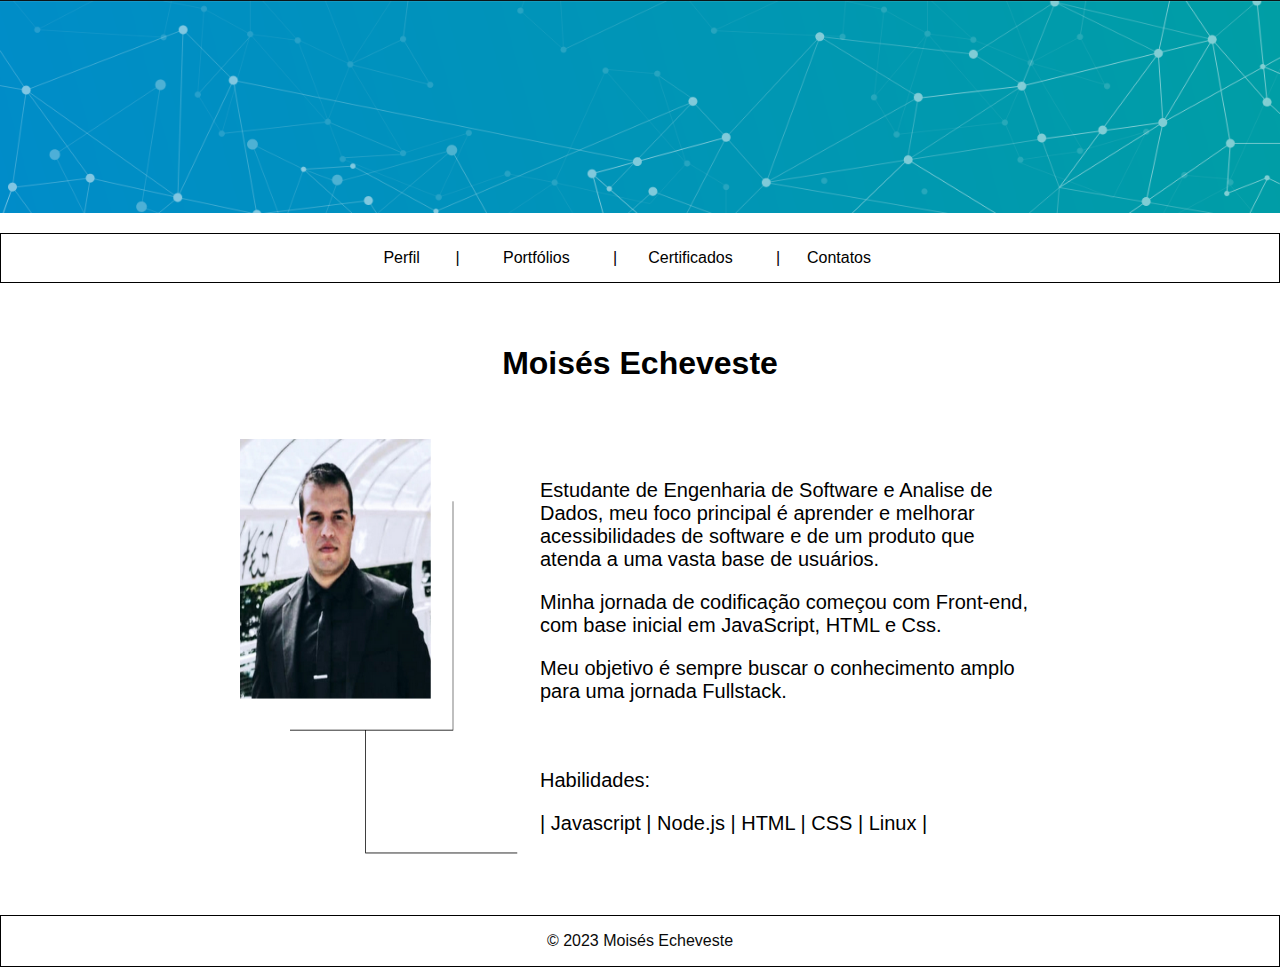
<file: index.html>
<!DOCTYPE html>
<html lang="en">
  <head>
    <meta charset="UTF-8" />
    <meta name="viewport" content="width=device-width, initial-scale=1.0" />
    <link rel="stylesheet" href="style.css" />

    <title>Moisés Echeveste</title>
  </head>
  <body>
    <header>
      <img
        src="wallpaper1.png"
        alt="Logo Moisés Echeveste"
        style="max-width: 100%; height: auto"
      />
    </header>
    <nav>
      <ul>
        <li>
          <a href="#"
            >&nbsp;Perfil&nbsp;&nbsp;&nbsp;&nbsp;&nbsp;&nbsp;&nbsp;&nbsp;|</a
          >
        </li>
        <li><a href="portfolio.html">&nbsp;&nbsp;Portfólios&nbsp;&nbsp;</a></li>
        <li>
          <a href="certificados.html"
            >|&nbsp;&nbsp;&nbsp;&nbsp;&nbsp;&nbsp;&nbsp;Certificados&nbsp;&nbsp;</a
          >
        </li>
        <li><a href="contatos.html">|&nbsp;&nbsp;&nbsp;&nbsp;&nbsp;&nbsp;Contatos</a></li>
      </ul>
    </nav>
    <main>
      <h1>Moisés Echeveste</h1>
      <br />
      <br />
      <div class="container">
        <img src="foto.png" alt="foto" />
        <h3>
          <p>
            Estudante de Engenharia de Software e Analise de Dados, meu foco
            principal é aprender e melhorar acessibilidades de software e de um
            produto que atenda a uma vasta base de usuários.<p> Minha jornada de
            codificação começou com Front-end, com base inicial em JavaScript,
            HTML e Css.</p> Meu objetivo é sempre buscar o conhecimento amplo para uma
            jornada Fullstack.<br/><br/><br/><p> Habilidades:</p> | Javascript |
            Node.js | HTML | CSS | Linux |
          </p>
        </h3>
      </div>
    </main>
    <footer>
      <p>&copy; 2023 Moisés Echeveste</p>
    </footer>
  </body>
</html>
</file>
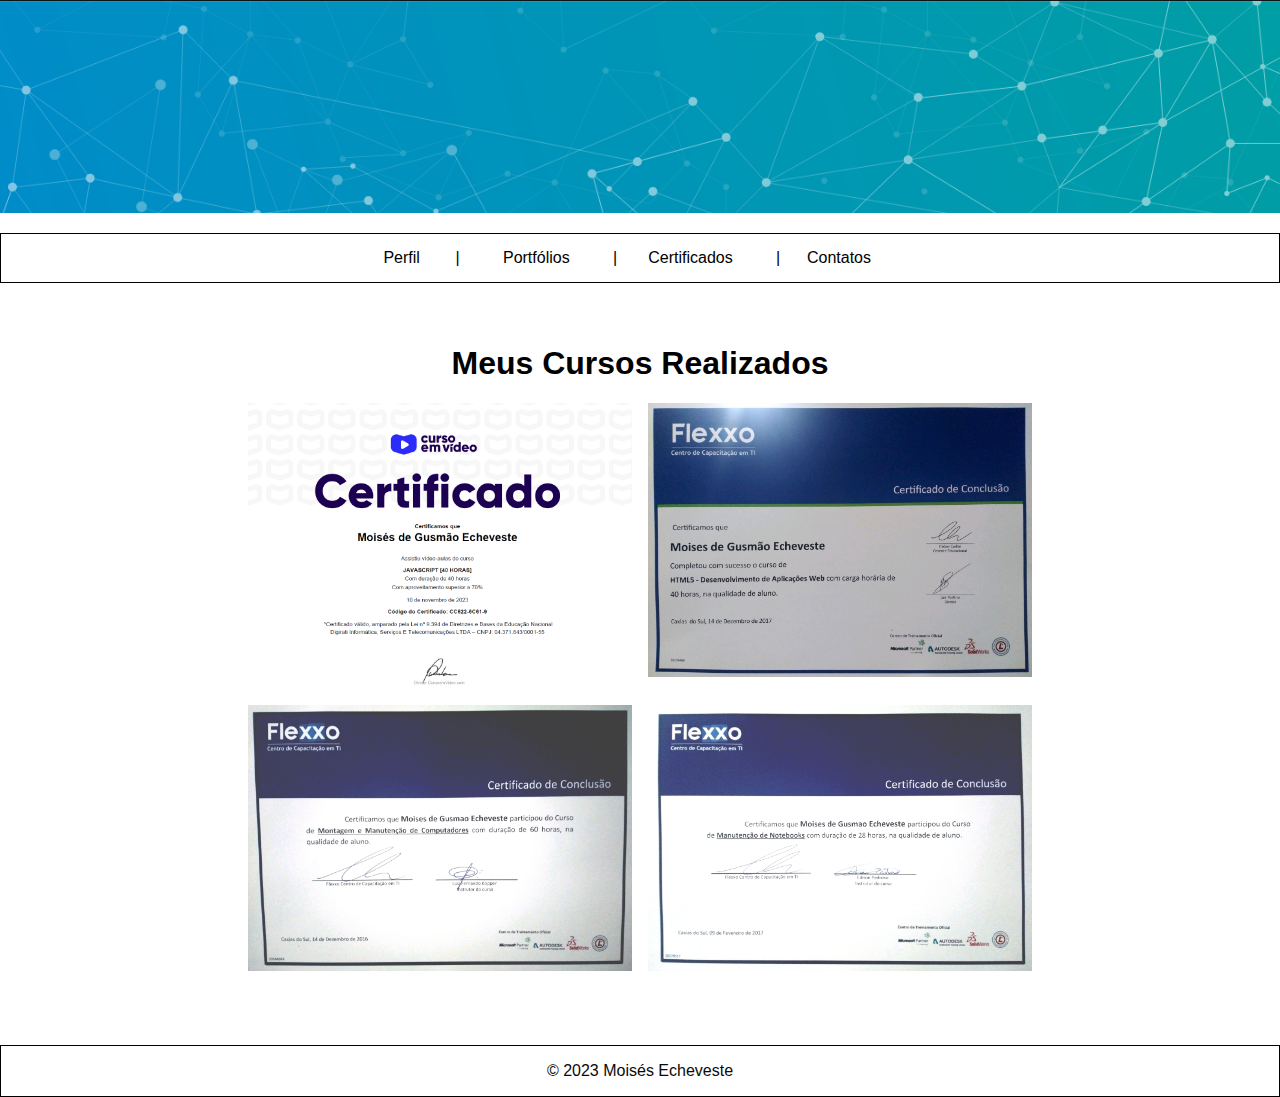
<file: certificados.html>
<!DOCTYPE html>
<html lang="en">
  <head>
    <meta charset="UTF-8" />
    <meta name="viewport" content="width=device-width, initial-scale=1.0" />
    <link rel="stylesheet" href="style.css" />

    <style>
      /* Adicione alguns estilos para o mosaico */
      .image-mosaic {
        display: flex;
        flex-wrap: wrap;
        justify-content: space-around;
        margin: 20px 0; /* Ajuste a margem conforme necessário */
      }

      .image-mosaic a {
        width: 48%; /* Ajuste a largura de cada imagem */
        margin-bottom: 10px; /* Ajuste a margem entre as imagens */
        text-decoration: none; /* Remova a sublinhado do link */
      }

      .image-mosaic img {
        width: 100%; /* Preencha a largura do contêiner pai (a tag <a>) */
        height: auto; /* Mantenha a proporção original da imagem */
      }
    </style>

    <title>Moisés Echeveste</title>
  </head>
  <body>
    <header>
      <img
        src="wallpaper1.png"
        alt="Logo Moisés Echeveste"
        style="max-width: 100%; height: auto"
      />
    </header>
    <nav>
      <ul>
        <li>
          <a href="index.html"
            >&nbsp;Perfil&nbsp;&nbsp;&nbsp;&nbsp;&nbsp;&nbsp;&nbsp;&nbsp;|</a
          >
        </li>
        <li><a href="portfolio.html">&nbsp;&nbsp;Portfólios&nbsp;&nbsp;</a></li>
        <li>
          <a href="certificados.html"
            >|&nbsp;&nbsp;&nbsp;&nbsp;&nbsp;&nbsp;&nbsp;Certificados&nbsp;&nbsp;</a
          >
        </li>
        <li>
          <a href="contatos.html"
            >|&nbsp;&nbsp;&nbsp;&nbsp;&nbsp;&nbsp;Contatos</a
          >
        </li>
      </ul>
    </nav>
    <main>
      <h1>Meus Cursos Realizados</h1>
      <div class="image-mosaic">
        <!-- Adicione links em torno das imagens -->
        <a href="jscurso.pdf" target="_blank"
          ><img src="jscurso.png" alt="Curso 4"
        /></a>
        <a href="1.png" target="_blank"><img src="1.png" alt="Curso 1" /></a>
        <a href="2.png" target="_blank"><img src="2.png" alt="Curso 2" /></a>
        <a href="3.png" target="_blank"><img src="3.png" alt="Curso 3" /></a>

        <!-- Adicione mais imagens conforme necessário -->
      </div>
    </main>
    <footer>
      <p>&copy; 2023 Moisés Echeveste</p>
    </footer>
  </body>
</html>
</file>
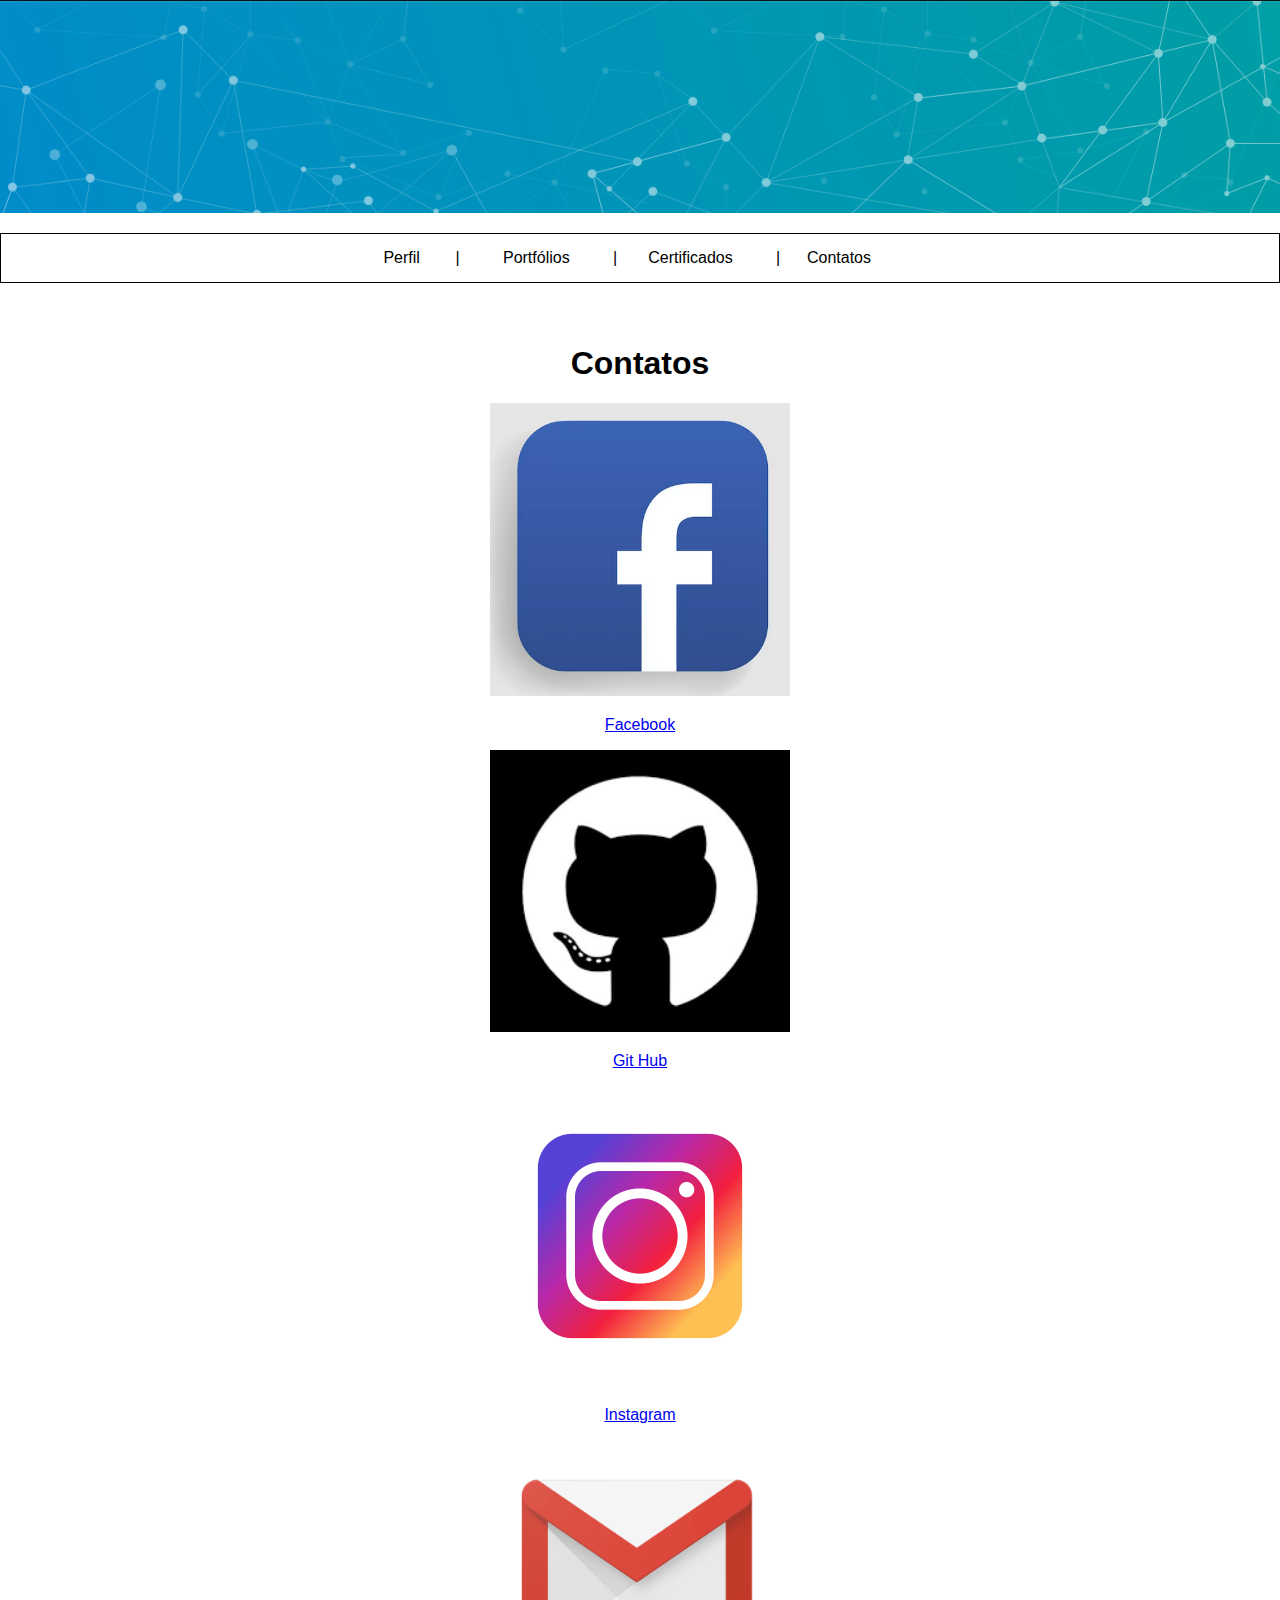
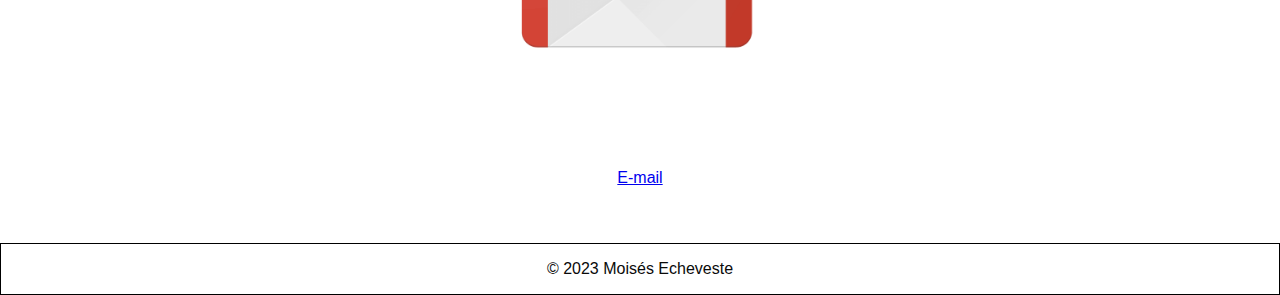
<file: contatos.html>
<!DOCTYPE html>
<html lang="en">
  <head>
    <meta charset="UTF-8" />
    <meta name="viewport" content="width=device-width, initial-scale=1.0" />
    <link rel="stylesheet" href="style.css" />

    <title>Moisés Echeveste</title>
  </head>
  <body>
    <header>
      <img
        src="wallpaper1.png"
        alt="Logo Moisés Echeveste"
        style="max-width: 100%; height: auto"
      />
    </header>
    <nav>
      <ul>
        <li>
          <a href="index.html"
            >&nbsp;Perfil&nbsp;&nbsp;&nbsp;&nbsp;&nbsp;&nbsp;&nbsp;&nbsp;|</a
          >
        </li>
        <li><a href="portfolio.html">&nbsp;&nbsp;Portfólios&nbsp;&nbsp;</a></li>
        <li>
          <a href="certificados.html"
            >|&nbsp;&nbsp;&nbsp;&nbsp;&nbsp;&nbsp;&nbsp;Certificados&nbsp;&nbsp;</a
          >
        </li>
        <li>
          <a href="contatos.html"
            >|&nbsp;&nbsp;&nbsp;&nbsp;&nbsp;&nbsp;Contatos</a
          >
        </li>
      </ul>
    </nav>
    <main>
      <h1>Contatos</h1>
      <div class="container-fotos">
        <div class="foto">
          <a href="https://www.facebook.com/moises.echeveste.714/">
            <img src="facebook.png" alt="Foto 1" />
            <p>Facebook</p>
          </a>
        </div>
        <div class="foto">
          <a href="https://github.com/moix77">
            <img src="github.png" alt="Foto 2" />
            <p>Git Hub</p>
          </a>
        </div>
        <div class="foto">
          <a href="https://www.instagram.com/moises_echeveste/">
            <img src="instagram.jpg" alt="Foto 3" />
            <p>Instagram</p>
          </a>
        </div>
        <div class="foto">
          <a href="mailto:moisesechevest@gmail.com">
            <img src="email.png" alt="Foto 4" />
            <br />
            <br />
            <br />
            <p>E-mail</p>
          </a>
        </div>
      </div>
    </main>

    <footer>
      <p>&copy; 2023 Moisés Echeveste</p>
    </footer>
  </body>
</html>
</file>
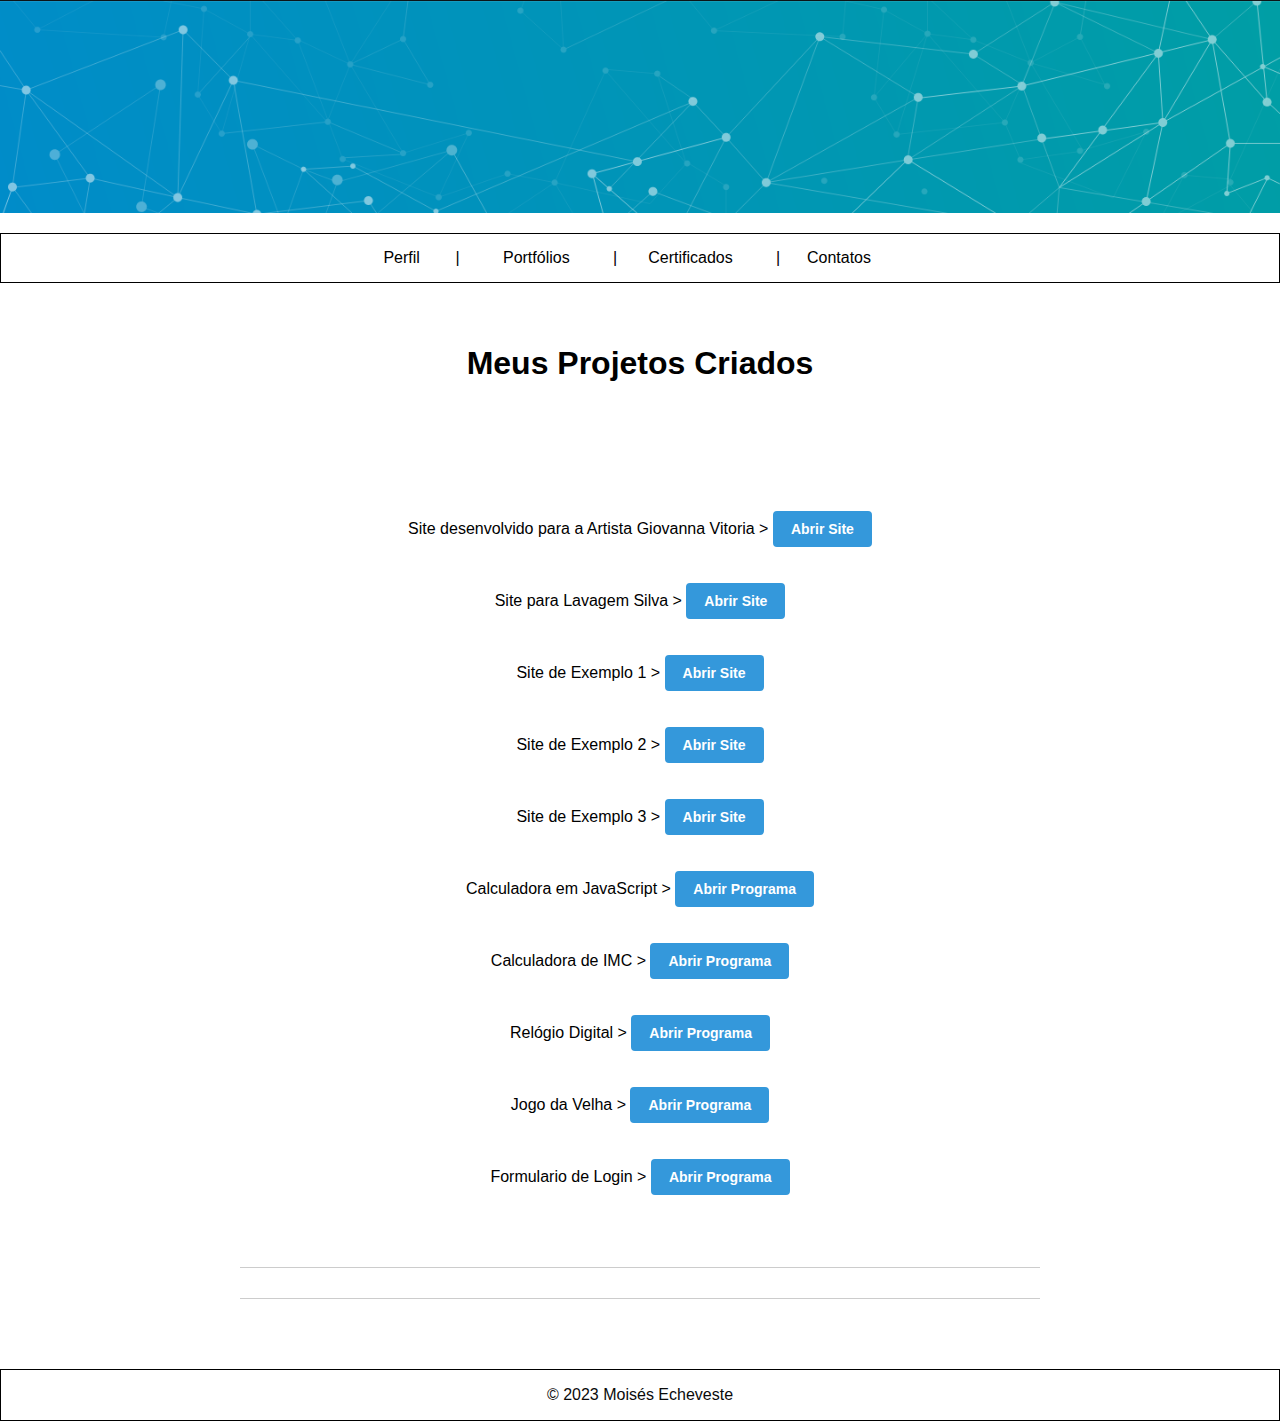
<file: portfolio.html>
<!DOCTYPE html>
<html lang="en">
  <head>
    <meta charset="UTF-8" />
    <meta name="viewport" content="width=device-width, initial-scale=1.0" />
    <link rel="stylesheet" href="style.css" />

    <title>Moisés Echeveste</title>
  </head>
  <body>
    <header>
      <img
        src="wallpaper1.png"
        alt="Logo Moisés Echeveste"
        style="max-width: 100%; height: auto"
      />
    </header>
    <nav>
      <ul>
        <li>
          <a href="index.html"
            >&nbsp;Perfil&nbsp;&nbsp;&nbsp;&nbsp;&nbsp;&nbsp;&nbsp;&nbsp;|</a
          >
        </li>
        <li><a href="portfolio.html">&nbsp;&nbsp;Portfólios&nbsp;&nbsp;</a></li>
        <li>
          <a href="certificados.html"
            >|&nbsp;&nbsp;&nbsp;&nbsp;&nbsp;&nbsp;&nbsp;Certificados&nbsp;&nbsp;</a
          >
        </li>
        <li><a href="contatos.html">|&nbsp;&nbsp;&nbsp;&nbsp;&nbsp;&nbsp;Contatos</a></li>
      </ul>
    </nav>
    <main>
      <h1>Meus Projetos Criados</h1>
      <br />
      <br />
      <br>
<br>
      <br>
        <br>
          <div class="download-button-container">
            <span class="normal-text">Site desenvolvido para a Artista Giovanna Vitoria     > </span>
            <a class="download-button" href="https://moix77.github.io/giovannavitoriaarts/" target="_blank" >Abrir Site</a>
        
        </div>
<br>
        <br>
        <article>
          <div class="download-button-container">
            <span class="normal-text">Site para Lavagem Silva     > </span>
            <a class="download-button" href="https://moix77.github.io/lavagemsilva/" target="_blank" >Abrir Site</a>
        
        </div>
      
        <br>
        <br>
        <article>
          <div class="download-button-container">
            <span class="normal-text">Site de Exemplo 1     > </span>
            <a class="download-button" href="https://moix77.github.io/exemplosite3/" target="_blank" >Abrir Site</a>
        
        </div>
        
        <br>
        <br>
          <div class="download-button-container">
            <span class="normal-text">Site de Exemplo 2     > </span>
            <a class="download-button" href="https://moix77.github.io/sitetesteexemplomoises/" target="_blank" >Abrir Site</a>
        
        </div>
        
        <br>
        <br>
        <div class="download-button-container">
          <span class="normal-text">Site de Exemplo 3      > </span>
          <a class="download-button" href="https://moix77.github.io/moisesechevestdev/" target="_blank" >Abrir Site</a>
      
      </div>
      
      <br>
      <br>
            <div class="download-button-container">
                <span class="normal-text">Calculadora em JavaScript       > </span>
                <a class="download-button" href="https://moix77.github.io/calculadoramoises/" target="_blank" >Abrir Programa</a>

            </div>
<br>
<br>
<div class="download-button-container">
    <span class="normal-text">Calculadora de IMC       > </span>
    <a class="download-button" href="https://moix77.github.io/calculimc/" target="_blank" >Abrir Programa</a>

</div>

<br>
<br>
<div class="download-button-container">
    <span class="normal-text">Relógio Digital       > </span>
    <a class="download-button" href="https://moix77.github.io/relogiodigital/" target="_blank" >Abrir Programa</a>

</div>
<br>
<br>
<div class="download-button-container">
    <span class="normal-text">Jogo da Velha      > </span>
    <a class="download-button" href="https://moix77.github.io/jogodavelha/" target="_blank" >Abrir Programa</a>

</div>
<br>
<br>
<div class="download-button-container">
  <span class="normal-text">Formulario de Login      > </span>
  <a class="download-button" href="https://moix77.github.io/formulariodeloginmoises/" target="_blank" >Abrir Programa</a>

</div>
<br>
<br>
<br>

<br>



        </article>
      </div>
    </main>
    <footer>
      <p>&copy; 2023 Moisés Echeveste</p>
    </footer>
  </body>
</html>
</file>
<file: style.css>
/* Estilos gerais */
body {
  font-family: Arial, sans-serif;
  margin: 0;
  padding: 0;
  background-color: #ffffff;
}

header {
  background-color: transparent;
  padding: 0;
}

header img {
  width: 100%;
  height: auto;
}

nav ul {
  background-color: #fff;
  list-style-type: none;
  padding: 15px 0;
  text-align: center;
  border: 1px solid #000;
}

nav ul li {
  display: inline;
  margin-right: 30px;
}

nav a {
  text-decoration: none; /* Remova o sublinhado dos links */
  color: #000; /* Texto preto */
}

main {
  max-width: 800px;
  margin: 20px auto;
  padding: 20px;
  text-align: center;
}

article {
  margin-bottom: 30px;
  border-bottom: 1px solid #ccc;
}

article h2 {
  font-size: 24px;
  margin-top: 0;
}

footer {
  text-align: center;
  padding: 0px 0;
  background-color: #ffffff;
  color: #0a0a0a;
  border: 1px solid #000;
}

img {
  width: 300px;
}

.container {
  display: flex;
}

h3 {
  font-size: 20px;
  text-align: left;
  font-weight: normal;
}

h1 {
  text-align: center;
}

.download-button {
  display: inline-block;
  padding: 8px 16px;
  font-size: 14px;
  font-weight: bold;
  text-align: center;
  text-decoration: none;
  border: 2px solid #3498db;
  border-radius: 4px;
  color: #fff;
  background-color: #3498db;
  transition: background-color 0.3s ease;
}

.download-button:hover {
  background-color: #2980b9;
}

/* Adicionando media query para dispositivos móveis */
@media only screen and (max-width: 600px) {
  nav ul {
    padding: 0; /* Remova o preenchimento extra */
  }

  nav ul li {
    display: inline;
    margin-right: 30px;
    margin-bottom: 0; /* Remova o espaço extra entre os itens da lista */
  }

  nav a {
    text-decoration: none; /* Remova o sublinhado dos links */
    color: #000; /* Texto preto */
  }

  .container {
    flex-direction: column;
  }

  .download-button {
    display: block;
    margin: 10px auto;
  }
}
</file>
